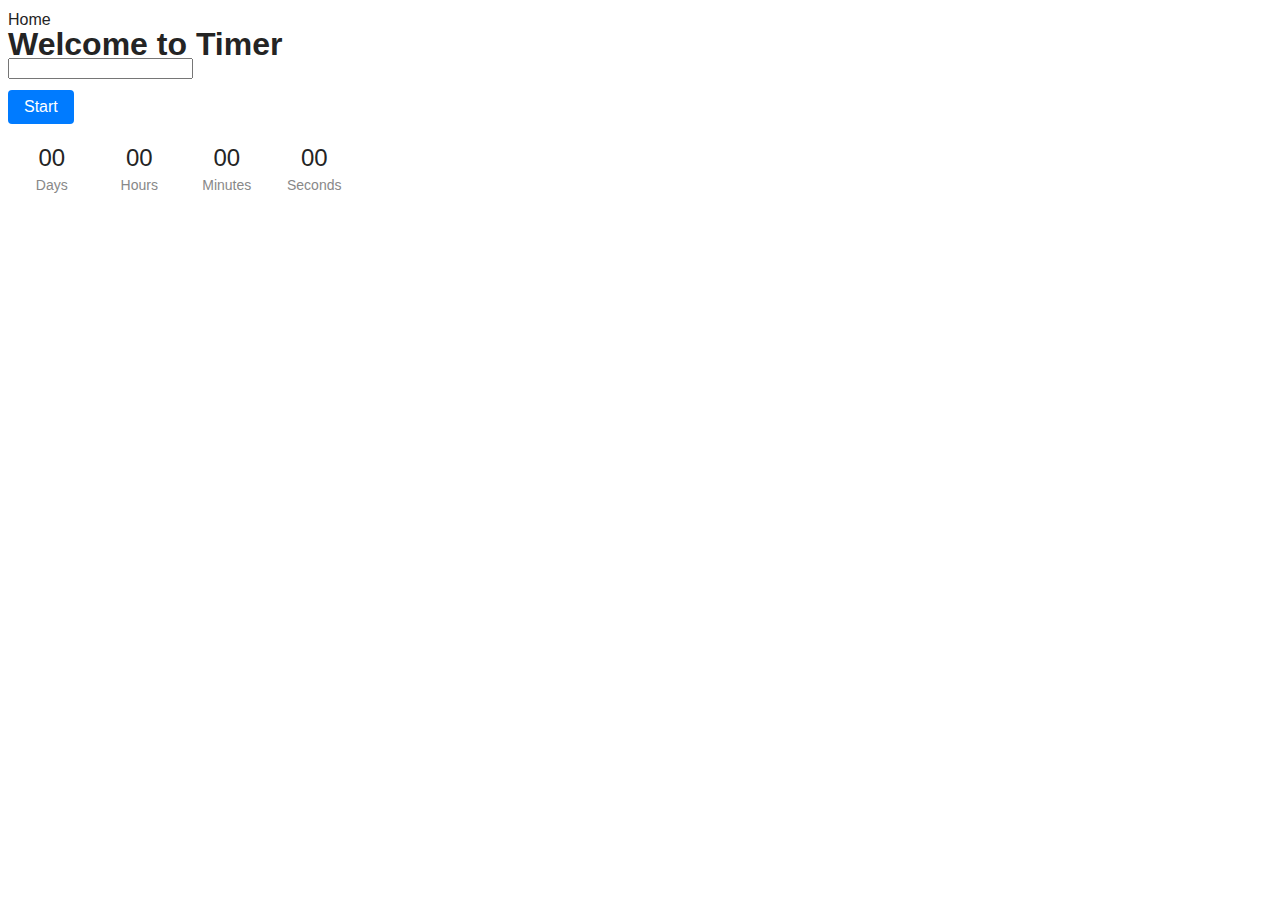
<file: src/1-timer.html>
<!DOCTYPE html>
<html lang="en">
  <head>
    <meta charset="UTF-8" />
    <meta http-equiv="X-UA-Compatible" content="IE=edge" />
    <meta name="viewport" content="width=device-width, initial-scale=1.0" />
    <title>Timer</title>
        <link rel="stylesheet" href="./css/styles.css" />
        <link rel="stylesheet" href="./css/snackbar.css" />
        <link rel="stylesheet" href="./css/reset.css" />
        <link rel="stylesheet" href="./css/timer.css" />
  </head>
  <body>
    <section>
      <a href="./index.html">Home</a>
      <h1>Welcome to Timer</h1>
    </section>
    <input type="text" id="datetime-picker" />
    <button type="button" data-start>Start</button>

    <div class="timer">
      <div class="field">
        <span class="value" data-days>00</span>
        <span class="label">Days</span>
      </div>
      <div class="field">
        <span class="value" data-hours>00</span>
        <span class="label">Hours</span>
      </div>
      <div class="field">
        <span class="value" data-minutes>00</span>
        <span class="label">Minutes</span>
      </div>
      <div class="field">
        <span class="value" data-seconds>00</span>
        <span class="label">Seconds</span>
      </div>
    </div>
   
    <script src="./js/1-timer.js" type="module"></script>
  </body>
</html>
</file>
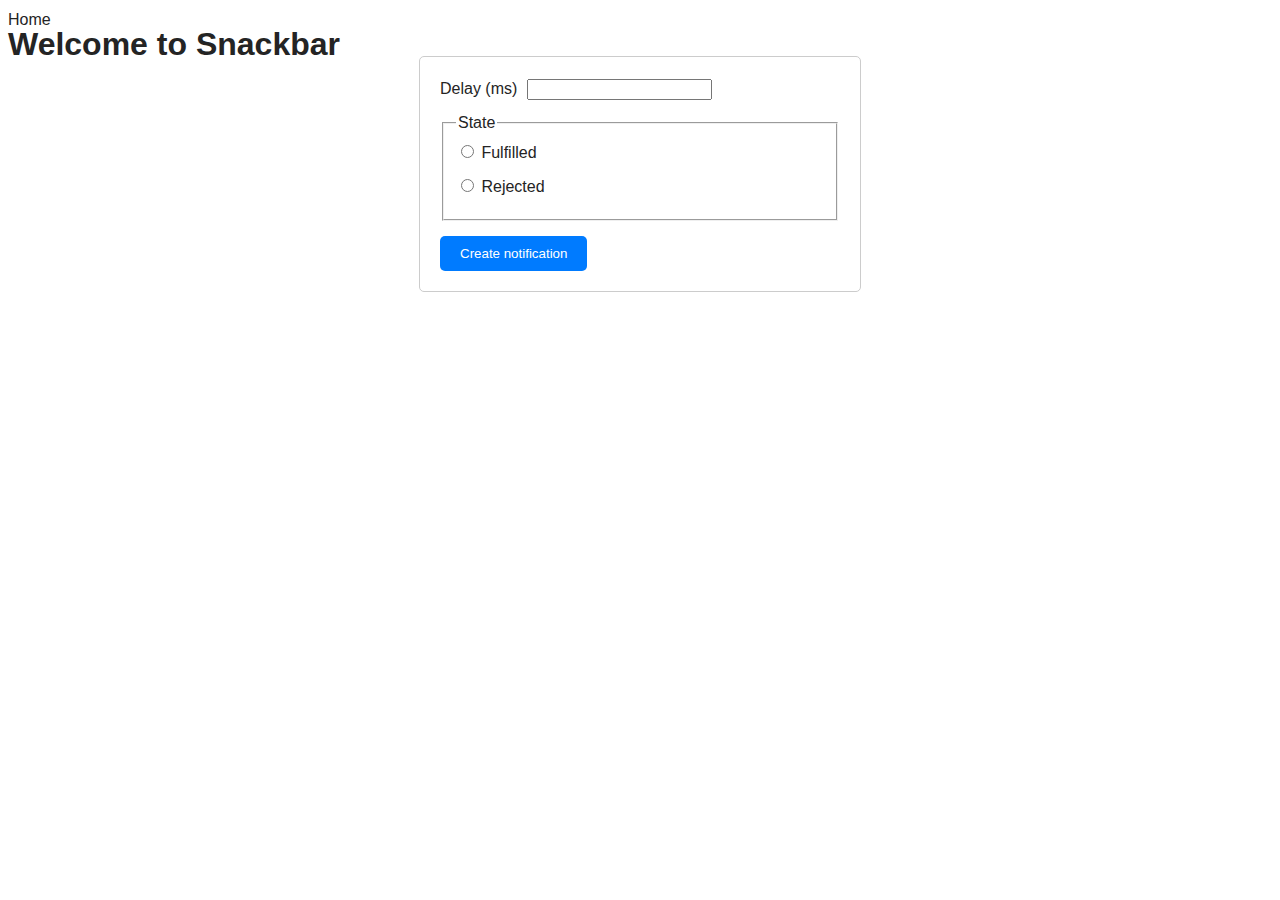
<file: src/2-snackbar.html>
<!DOCTYPE html>
<html lang="en">
  <head>
    <meta charset="UTF-8" />
    <meta http-equiv="X-UA-Compatible" content="IE=edge" />
    <meta name="viewport" content="width=device-width, initial-scale=1.0" />
    <title>Snackbar</title>
    <link rel="stylesheet" href="./css/styles.css" />
    <link rel="stylesheet" href="./css/snackbar.css" />
    <link rel="stylesheet" href="./css/reset.css" />
    <link rel="stylesheet" href="./css/timer.css" />
  </head>
  <body>
    <section>
      <a href="./index.html">Home</a>
      <h1>Welcome to Snackbar</h1>
    </section>
    <form class="form">
      <label>
        Delay (ms)
        <input type="number" name="delay" required />
      </label>

      <fieldset>
        <legend>State</legend>
        <label>
          <input type="radio" name="state" value="fulfilled" required />
          Fulfilled
        </label>
        <label>
          <input type="radio" name="state" value="rejected" required />
          Rejected
        </label>
      </fieldset>

      <button type="submit">Create notification</button>
    </form>
    <script src="./js/2-snackbar.js" type="module"></script>
  </body>
</html>
</file>
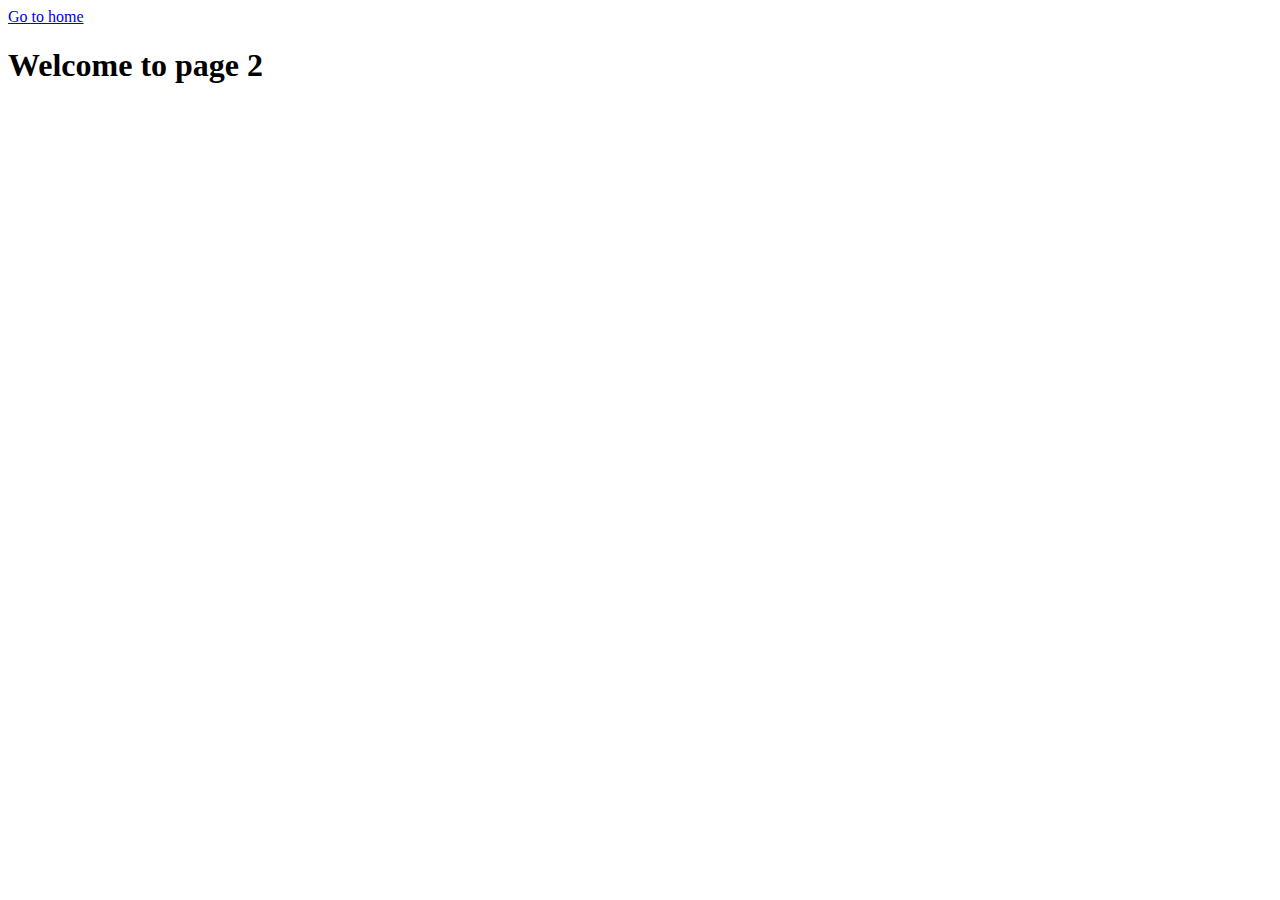
<file: src/page-2.html>
<!DOCTYPE html>
<html lang="en">
  <head>
    <meta charset="UTF-8" />
    <meta http-equiv="X-UA-Compatible" content="IE=edge" />
    <meta name="viewport" content="width=device-width, initial-scale=1.0" />
    <title>Page 2</title>
  </head>
  <body>
    <section>
      <a href="./index.html">Go to home</a>
      <h1>Welcome to page 2</h1>
    </section>
  </body>
</html>
</file>
<file: src/css/snackbar.css>
.form {
    max-width: 400px;
    margin: 0 auto;
    padding: 20px;
    border: 1px solid #ccc;
    border-radius: 5px;
  }
  
  .form label {
    display: block;
    margin-bottom: 10px;
  }
  
  .form input[type="number"],
  .form input[type="radio"] {
    margin-left: 5px;
  }
  
  .form button[type="submit"] {
    display: block;
    margin-top: 15px;
    padding: 10px 20px;
    background-color: #007bff;
    color: #fff;
    border: none;
    border-radius: 5px;
    cursor: pointer;
  }
  
  .form button[type="submit"]:hover {
    background-color: #0056b3;
  }
</file>
<file: src/css/timer.css>
.timer {
  display: flex;
  align-items: center;
  width: 350px;
  height: 75px;
  text-align: center;
}
.input {
  width: 275px;
  height: 40px;
  gap: 8px;
  opacity: 0px;
}

.field {
  width: 60px;
  flex-direction: column;
  align-items: center;
  padding: 16px;
}

.value {
  font-size: 24px;
}

.label {
  font-size: 14px;
  color: #888;
}

button[data-start] {
  display: block;
  margin-top: 10px;
  margin-bottom: 10px;
  padding: 8px 16px;
  font-size: 16px;
  background-color: #007bff;
  color: #fff;
  border: none;
  border-radius: 4px;
  cursor: pointer;
}

button[data-start]:hover {
  background-color: #0056b3;
}
</file>
<file: src/css/styles.css>
/**
  |============================
  | include css partials with
  | default @import url()
  |============================
*/
@import url('./reset.css');
@import url('./snackbar.css');
@import url('./timer.css');

:root {
  font-family: Inter, Avenir, Helvetica, Arial, sans-serif;
  font-size: 16px;
  line-height: 24px;
  font-weight: 400;

  color: #242424;
  background-color: rgba(255, 255, 255, 0.87);

  font-synthesis: none;
  text-rendering: optimizeLegibility;
  -webkit-font-smoothing: antialiased;
  -moz-osx-font-smoothing: grayscale;
  -webkit-text-size-adjust: 100%;
}
</file>
